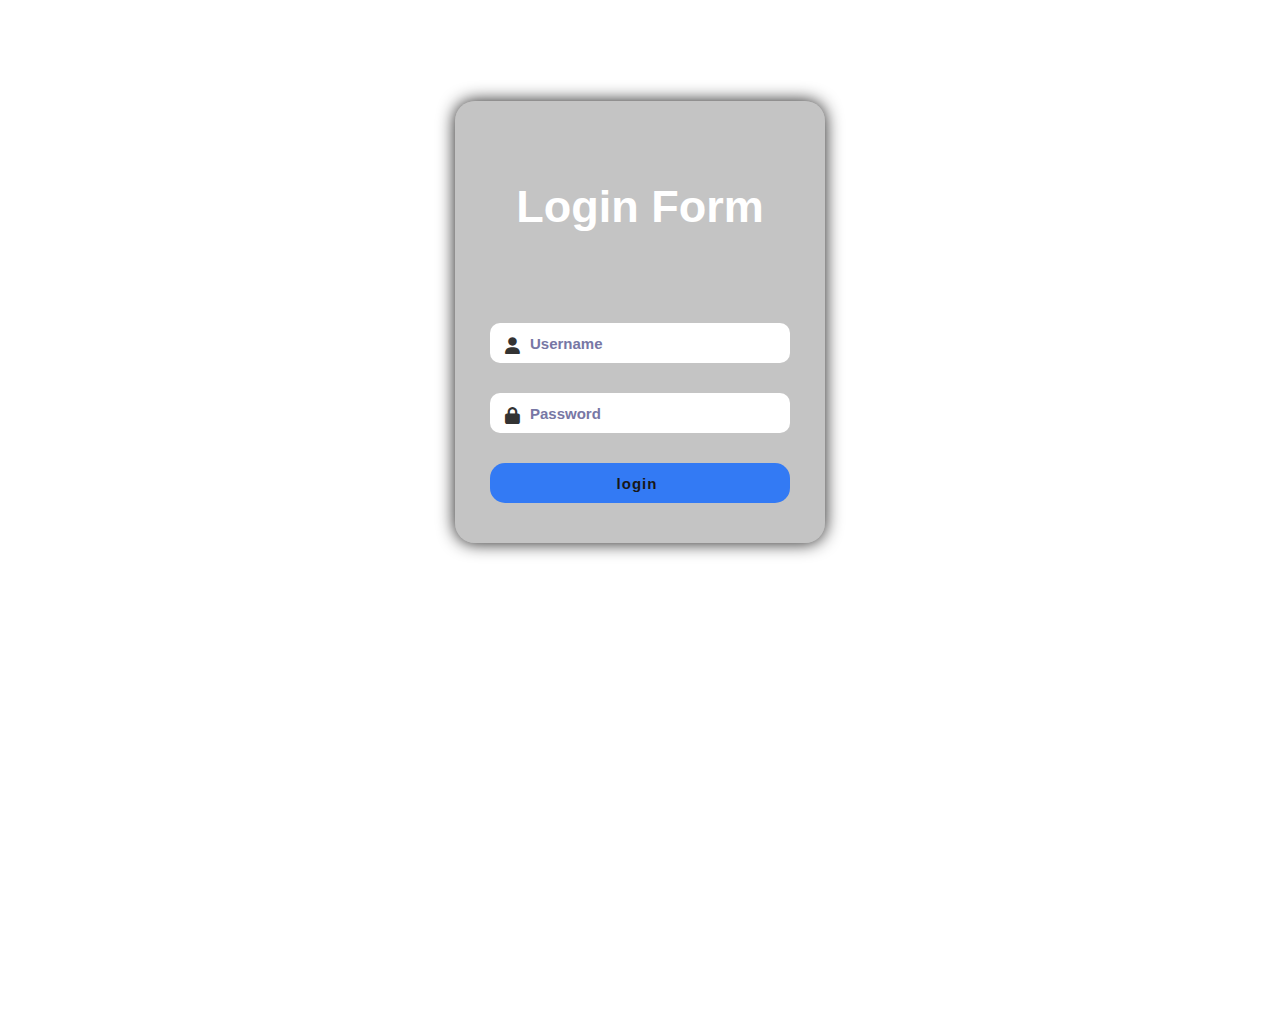
<file: forms/transparent/index.html>
<!DOCTYPE html>
<html>

<head>
    <title>login</title>
    <link rel="stylesheet" href="https://cdnjs.cloudflare.com/ajax/libs/font-awesome/6.2.0/css/all.min.css">
    <link rel="stylesheet" type="text/css" href="style.css">
</head>

<body>
    <div class="wrapper">
        <div class="heading">
            <h1>Login Form</h1>
        </div>
        <div class="form">
            <form>
                <span>
 				<i class="fa fa-user"></i>
 				<input type="text" placeholder="Username" name="">
 			</span><br>
                <span>
                <i class="fa-solid fa-lock"></i>
 				<input type="password" placeholder="Password" name="">
 			</span><br>
                <button>login</button>
            </form>
        </div>
    </div>
    </div>
</body>

</html>
</file>
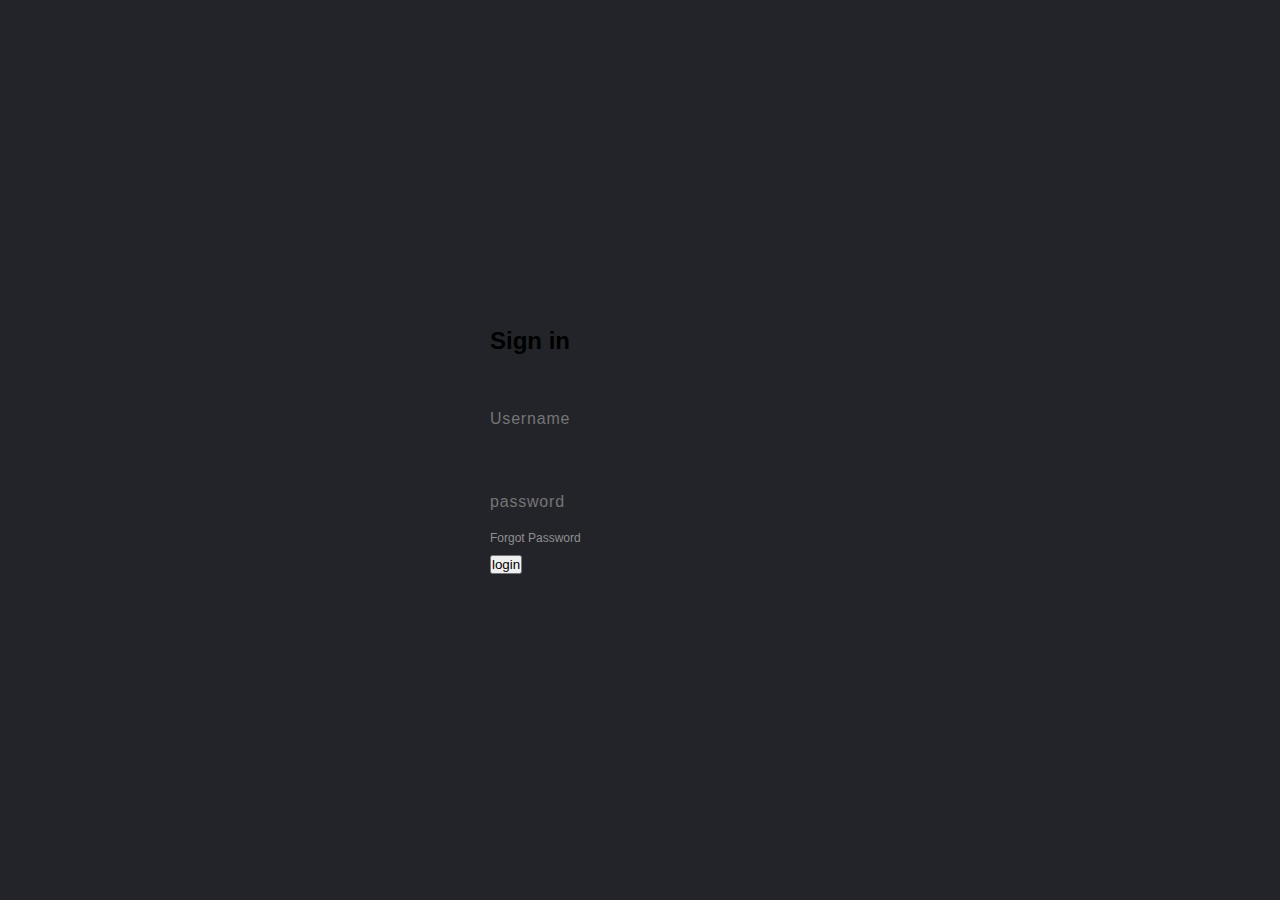
<file: forms/index1.html>
<!DOCTYPE html>
<html lang="en">

<head>
    <meta charset="UTF-8">
    <title> Animated login Form</title>
    <link rel="stylesheet" type="text/css" href="style.css">
</head>

<body>
    <div class="Box">
        <div class="Form">
            <h2>Sign in</h2>
            <div class="inputBox">
                <input type="text" placeholder="Username" name="">
                <span>Username</span>
                <i></i>
            </div>
            <div class="inputBox">
                <input type="password" placeholder="password" name="">
                <span>Password</span>
                <i></i>
            </div>
            <div class="links">
                <a href="#">Forgot Password</a>
                <a href="#">Signup</a>
            </div>
            <input type="submit" value="login">
        </div>
    </div>
</body>

</html>
</file>
<file: forms/transparent/style.css>
body {
    background: url("https://images.pexels.com/photos/747964/pexels-photo-747964.jpeg?cs=srgb&dl=pexels-s-migaj-747964.jpg&fm=jpg");
    background-repeat: no-repeat;
    background-size: cover;
    height: 100vh;
}

.wrapper {
    width: 350px;
    margin: 8% auto;
    padding: 10px;
    border-radius: 20px;
    background-color: rgba(0, 0, 0, 0.23);
    box-shadow: 0 0 17px rgb(25, 24, 24);
}

.heading {
    text-align: center;
    padding-top: 40px;
}

.heading h1 {
    color: rgb(255, 255, 255);
    font-size: 45px;
    font-family: 'Gill Sans', 'Gill Sans MT', Calibri, 'Trebuchet MS', sans-serif;
    margin-bottom: 90px;
}

form {
    text-align: center;
}

form input,
button {
    width: 300px;
    height: 40px;
    margin-bottom: 30px;
    border: none;
    outline: none;
    padding-left: 5px;
    box-sizing: border-box;
    font-size: 15px;
    color: rgb(24, 23, 23);
    border-radius: 10px;
}

form input {
    padding-left: 40px;
}

form i {
    position: absolute;
    left: 15px;
    color: #333;
    font-size: 17px;
    top: 2px;
}

form span {
    position: relative;
}

form ::placeholder {
    color: rgb(119, 119, 165);
    font-weight: bold;
}

form button {
    padding-left: 0;
    background-color: #337af4;
    letter-spacing: 1px;
    font-weight: bold;
    border-radius: 15px;
}

form button:hover {
    box-shadow: 2px 2px 5px #555;
    background-color: #b511f6;
    color: white;
}
</file>
<file: forms/style.css>
@import url('https://fonts.google.com/specimen/Edu+QLD+Beginner?sort=date&preview.size=64&preview.layout=row');
* {
    margin: 0;
    padding: 0;
    box-sizing: border-box;
    font-family: 'Edu QLD Beginner', sans-serif;
}

body {
    display: flex;
    justify-content: center;
    align-items: center;
    min-height: 100vh;
    background: #23242a;
}

.box {
    position: relative;
    width: 380px;
    height: 420px;
    background: #23242a;
    border-radius: 8px;
    overflow: hidden;
}

.box::before {
    content: '';
    position: absolute;
    top: -50%;
    left: -50%;
    width: 380px;
    height: 420px;
    background: linear-gradient(0deg, solid, solid, #23242a);
    transform-origin: bottom right;
    animation: animate 6s linear infinite;
}

.box::after {
    content: '';
    position: absolute;
    top: -50%;
    left: -50%;
    right: -50%;
    width: 380px;
    height: 420px;
    background: linear-gradient(0deg, solid, solid, #23242a);
    transform-origin: bottom right;
    animation: animate 6s linear infinite;
    animation-delay: -3s;
}

@keyframes animate {
    0% {
        transform: rotate(0deg);
    }
    100% {
        transform: rotate(360deg);
    }
}

.form {
    position: absolute;
    inset: 2px;
    border-radius: 8px;
    background: #23242a;
    z-index: 10;
    padding: 50px 40px;
    display: flex;
    flex-direction: column;
}

.form h2 {
    color: #23242a;
    font-weight: 500;
    text-align: center;
    letter-spacing: 0.1em;
}

.inputBox {
    position: relative;
    width: 300px;
    margin-top: 35px;
}

.inputBox input {
    position: relative;
    width: 100%;
    padding: 20px 0px 10px;
    background: transparent;
    border: none;
    outline: none;
    color: #23242a;
    font-size: 1em;
    letter-spacing: 0.05em;
    z-index: 10;
}

.inputBox span {
    position: absolute;
    left: 0;
    padding: 20px 10px 10px;
    font-size: 1em;
    color: #8f8f8f;
    pointer-events: none;
    letter-spacing: 0.05em;
    transition: 0.5s;
}

.inputBox input:valid~span,
.inputBox input:focus~span {
    color: #23242a;
    transform: translateX(0px) translateY(-34px);
    font-size: 0.75em;
}

.inputBox i {
    position: absolute;
    left: 0;
    bottom: 0;
    width: 100%;
    height: 2px;
    background: #23242a;
    border-radius: 4px;
    transition: 0.5s;
    pointer-events: none;
    z-index: 9;
}

.inputBox input:valid~i,
.inputBox input:focus~i {
    height: 44px;
}

.links {
    display: flex;
    justify-content: space-between;
}

.links a {
    margin: 10px 0;
    font-size: 0.75em;
    color: #8f8f8f;
    text-decoration: none;
}

.links a:hover,
.links a:nth-child(2) {
    color: #23242a;
}

input [type="submit"] {
    border: none;
    outline: none;
    background: #23242a;
    padding: 11px 25px;
    width: 100px;
    margin-top: 10px;
    border-radius: 4px;
    font-weight: 600;
    cursor: pointer;
}

input [type="submit"]:active {
    opacity: 0.8;
}
</file>
